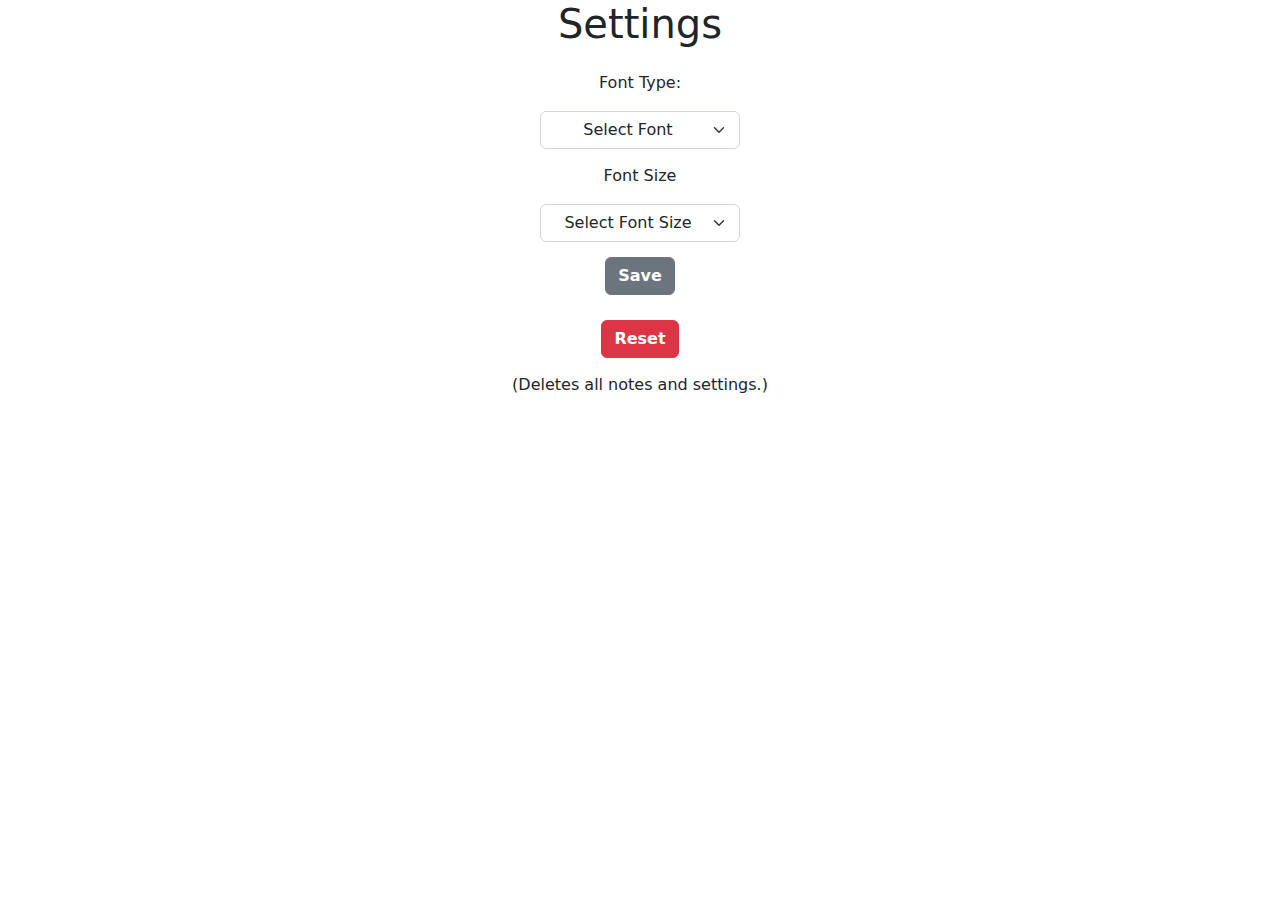
<file: options.html>
<!DOCTYPE html>
<html>
    <head>
        <link href="libraries/bootstrap.min.css" rel="stylesheet" type="text/css">
        <link href="optionsstyle.css" rel="stylesheet" type="text/css">
        <h1>Settings</h1>
    </head>

    <body>
        <p> Font Type:</p>
        <select class="form-select" aria-label="Floating label select example" id="input-font" class="input">
            <option value="Select Font">Select Font</option>
            <option value="Times New Roman">Times New Roman</option>
            <option value="Arial">Arial</option>
            <option value="fantasy">Fantasy</option>
            <option value="cursive">cursive</option>
            <option value="Courier New">Courier New</option>
            <option value="Georgia">Georgia</option>
            <option value="Verdana">Verdana</option>
        </select>

        <p>Font Size</p>
        <select class="form-select" aria-label="Floating label select example" id="input-fontsize" class="input">
            <option value="Select Font Size">Select Font Size</option>
            <option value="0.8em">6</option>
            <option value="0.9em">8</option>
            <option value="1.0em">10</option>
            <option value="1.1em">12</option>
            <option value="1.2em">14</option>
            <option value="1.3em">16</option>
            <option value="1.4em">18</option>
            <option value="1.6em">20</option>
            <option value="1.8em">22</option>
        </select>

        <div id="sv">
            <button type="button" class="btn btn-secondary" id="save"><b>Save</b></button>
            <div id="status"></div>
        </div>

        <div id="rs">
            <button type="button" class="btn btn-danger" id="reset"><b>Reset</b></button>
            <p>(Deletes all notes and settings.)</p>
        </div>

        <script src="options.js" type="text/javascript"></script>
    </body>
</html>
</file>
<file: optionsstyle.css>
body {
    text-align: center;
}

p {
    font-size: medium;
    padding-top: 15px;
}

#rs {
    padding-top: 25px;
}

#sv{
    padding-top: 15px;
}

select {
    width: 200px!important;
    text-align: center!important;
    display: block;
    margin: 0 auto;
}
</file>
